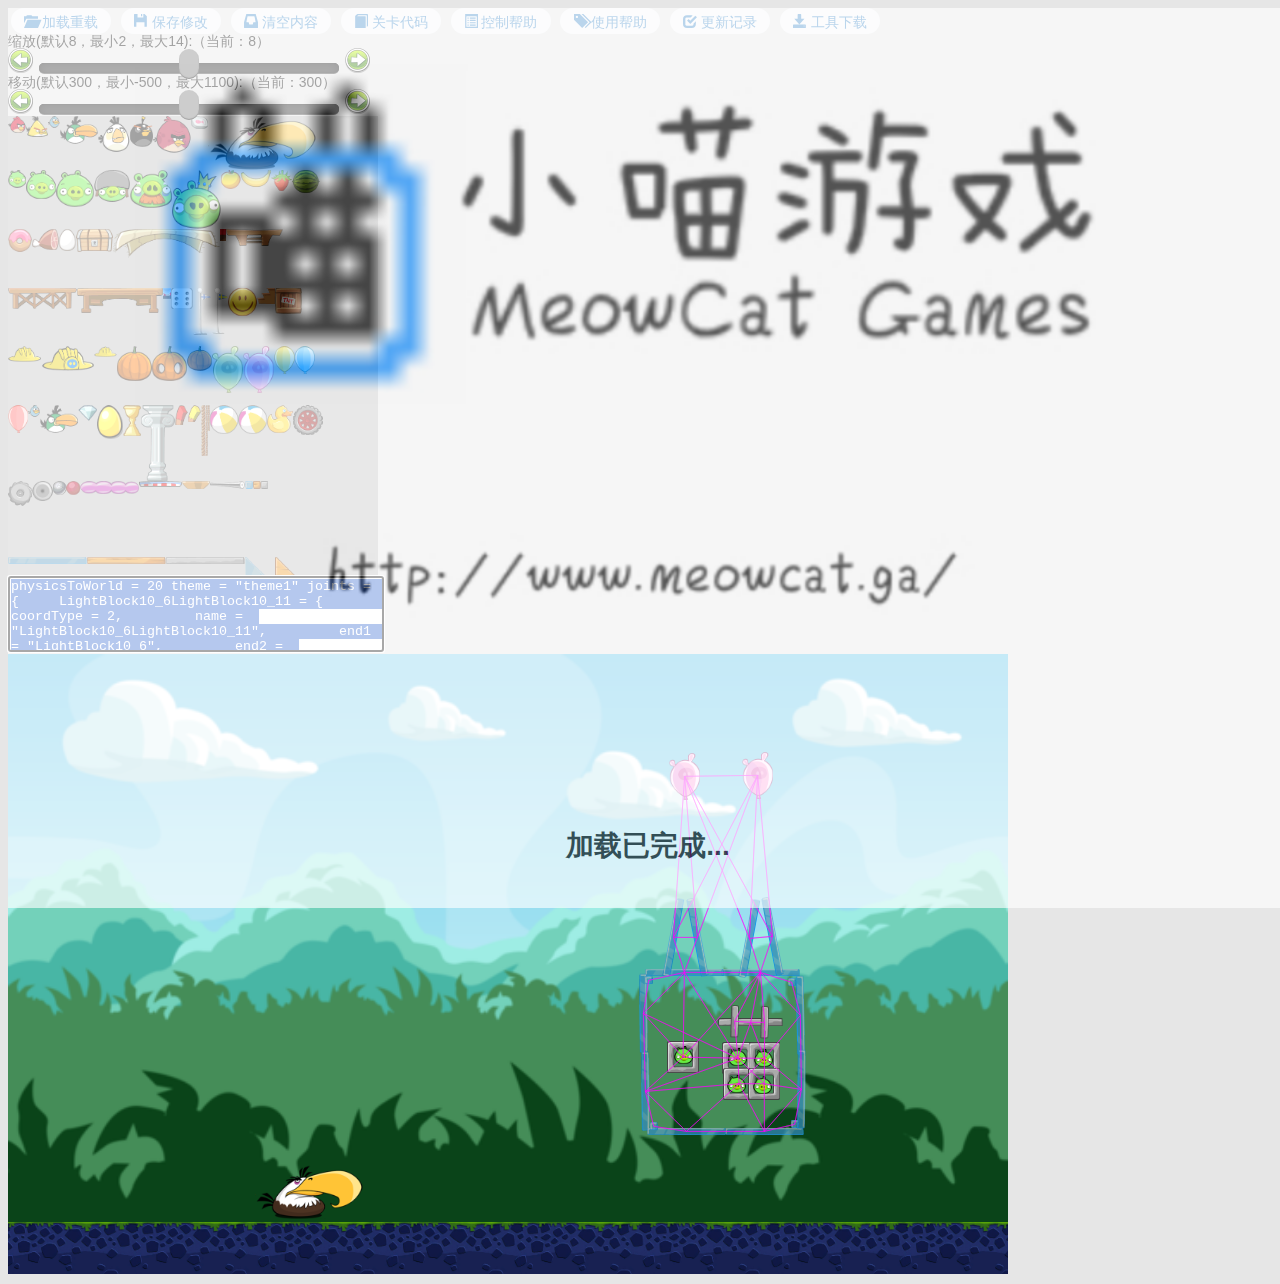
<file: index.html>
<!DOCTYPE html>
<html lang="zh">
<head>
<meta charset="UTF-8">
<title>愤怒的小鸟关卡编辑器v1.3 - 小喵工作室 - MeowCat Studio</title>
<base href="res/1.3/" />
<meta name="robots" content="all" />
<meta name="author" content="MeowCat-MlgmXyysd" />
<meta name="Copyright" content="MeowCat Studio" />
<meta name="keywords" content="愤怒的小鸟,关卡编辑器,Angry,Birds,AngryBirds,Angry Birds,愤怒的小鸟关卡编辑器,小喵游戏,小喵工作室,MeowCat Studio,ABLE,Level,Level Editor,Editor,Angry Birds Level Editor,AngryBirdsLevelEditor,LevelEditor" />
<meta name="Description" content="愤怒的小鸟,关卡编辑器,Angry,Birds,AngryBirds,Angry Birds,愤怒的小鸟关卡编辑器,小喵游戏,小喵工作室,MeowCat Studio,ABLE,Level,Level Editor,Editor,Angry Birds Level Editor,AngryBirdsLevelEditor,LevelEditor">
<!-- 页面设计：MlgmXyysd | 页面制作：MlgmXyysd | 创建：2016-12-15 | 小喵工作室：http://www.meowcat.tk/ -->
<link rel="stylesheet" href="css/glyphicons.css" type="text/css">
<link rel="stylesheet" href="css/style.css" type="text/css">
<script type="application/javascript" src="js/blocks.js"></script>
<script type="application/javascript" src="js/images.js"></script>
<script type="application/javascript" src="js/able.js"></script>
<script type="application/javascript">
function savelevelconfirm(){
if(confirm("您确定保存关卡吗？\n这将覆盖代码框内代码.")){
saveLevel();
}else{
return false;
}
}
function loadlevelconfirm(){
if(confirm("您确定加载/重载关卡吗？\n这将重置编辑区域为代码框内代码.")){
levelData = parseLevel();
}else{
return false;
}
}
function clearconfirm(){
if(confirm("您确定清空所有内容吗？\n这将将代码框和编辑区域清空")){
d.getElementById('txt').value = "physicsToWorld = 20 theme = 'theme1' joints = {} birdCameraData = {ipad = {bottom = 122.18199920654,left = -655.24298095703,px = 48.054100036621,py = -369.68798828125,right = 1953.7199707031,screenHeight = 768,screenWidth = 1024,sx = 0.72799998521805,sy = 0.72799998521805,top = -897.16101074219},iphone = {bottom = 58.935001373291,left = -627.74499511719,px = 40.922298431396,py = -355.47198486328,right = 1921.3100585938,screenHeight = 968,screenWidth = 1280,sx = 0.95712798833847,sy = 0.95712798833847,top = -861.15100097656},version = '0.02'} castleCameraData = {ipad = {bottom = 122.18199920654,left = 547.12298583984,px = 1250.4200439453,py = -405.29098510742,right = 1953.7199707031,screenHeight = 768,screenWidth = 1024,sx = 0.72799998521805,sy = 0.72799998521805,top = -932.76397705078},iphone = {bottom = 47.576000213623,left = 583.97302246094,px = 1245.1300048828,py = -452.42401123047,right = 1906.2900390625,screenHeight = 968,screenWidth = 1280,sx = 0.96799999475479,sy = 0.96799999475479,top = -952.42401123047},version = '0.02' } counts = {StoneBlock1 = 1} world = {ground = {angle = 0,definition = 'Ground',name = 'ground',x = 55.188701629639,y = 5},StoneBlock1_1 = {x = 26.875,y = 3.75,name = 'StoneBlock1_1',definition = 'StoneBlock1',angle = 0}}"
levelData = parseLevel();
d.getElementById('txt').value = ""
}else{
return false;
}
}
function onzoomchange(){
var zoomdata = document.getElementById ("zoom").value;
document.getElementById ("zoomdata").innerHTML = zoomdata ;
}
function ondeltachange(){
var deltadata = document.getElementById ("delta").value;
document.getElementById ("deltadata").innerHTML = deltadata ;
}
</script>
</head>
<body onLoad="init();onzoomchange();ondeltachange();" style="overflow-x:hidden;overflow-y:hidden;">
<!-- 会提取到网页源码的，对对对就是你，要不要来我工作室玩玩？QQ群号：242553005 -->
<div id="loading" style="color: black;background-color:white;z-index:999;position:absolute;width:100%;height:100%;overflow:hidden;background-size: cover;text-align: center;"><img src="images/loading.png" style="height:90%;" ondragstart="return false;"><h1>小喵正在玩命加载中，请稍候..</h1></div>
<div class="social">
<a onClick="loadlevelconfirm();"><span class="glyphicon glyphicon-folder-open"></span>&nbsp;加载重载</a>
<a onClick="savelevelconfirm();"><span class="
glyphicon glyphicon-floppy-disk"></span>&nbsp;保存修改</a>
<a onClick="clearconfirm();"><span class="
glyphicon glyphicon-inbox"></span>&nbsp;清空内容</a>
<a onClick="window.showModalDialog('LevelInfo.list');"><span class="glyphicon glyphicon-book"></span>&nbsp;关卡代码</a>
<a onClick="alert(controls());"><span class="glyphicon glyphicon-list-alt"></span>&nbsp;控制帮助</a>
<a onClick="alert(help());"><span class="glyphicon glyphicon-tags"></span>&nbsp;使用帮助</a>
<a onClick="window.showModalDialog('updates.html');"><span class="
glyphicon glyphicon-check"></span>&nbsp;更新记录</a>
<a onClick="window.showModalDialog('download.html');"><span class="
glyphicon glyphicon-save"></span>&nbsp;工具下载</a>
</div>
<div style="float: left;">
<span>缩放(默认8，最小2，最大14):（当前：</span><span id="zoomdata"></span><span>）</span></br>
<input type="image" onClick="chgval('zoom',-1);onzoomchange();" src="images/BUTTON_LEFT.png" width="25" height="25" />
<input id="zoom" type="range" value="8" size="3" min="2" max="14" onchange="onzoomchange();">
<input type="image" onClick="chgval('zoom',1);onzoomchange();" src="images/BUTTON_RIGHT.png" width="25" height="25" /></br>
<span>移动(默认300，最小-500，最大1100):（当前：</span><span id="deltadata"></span><span>）</span></br>
<input type="image" onClick="chgval('delta',-100);ondeltachange();" src="images/BUTTON_LEFT.png" width="25" height="25" />
<input id="delta" type="range" value="300" size="3" min="-500" max="1100" onchange="ondeltachange();">
<input type="image" onClick="chgval('delta',100);ondeltachange();" src="images/BUTTON_RIGHT.png" width="25" height="25" />
</br>
<div id="tscontainer" style="width:370px;height:460px; overflow:scroll;overflow:-Scroll;overflow-x:hidden; background-color: silver;float: left; "><canvas id="toolset" width="320" height="
2200">你当前使用的浏览器不能使用本工具，需要IE9以上版本或Firefox、chrome最新版等支持HTML5的浏览器。</canvas></div></br>
<textarea id="txt" cols="100" style="resize: none;width: 370px;
height: 70px;">physicsToWorld = 20 theme = "theme1" joints = {     LightBlock10_6LightBlock10_11 = {         coordType = 2,         name = "LightBlock10_6LightBlock10_11",         end1 = "LightBlock10_6",         end2 = "LightBlock10_11",         type = 1,         x1 = 0,         x2 = 0,         y1 = 0,         y2 = 0     },     LightBlock10_10LightBlock10_12 = {         coordType = 2,         name = "LightBlock10_10LightBlock10_12",         end1 = "LightBlock10_10",         end2 = "LightBlock10_12",         type = 1,         x1 = 0,         x2 = 0,         y1 = 0,         y2 = 0     },     LightBlock10_1LightBlock1_2 = {         coordType = 2,         name = "LightBlock10_1LightBlock1_2",         end1 = "LightBlock10_1",         end2 = "LightBlock1_2",         type = 1,         x1 = 0,         x2 = 0,         y1 = 0,         y2 = 0     },     LightBlock10_12LightBlock10_1 = {         coordType = 2,         name = "LightBlock10_12LightBlock10_1",         end1 = "LightBlock10_12",         end2 = "LightBlock10_1",         type = 1,         x1 = 0,         x2 = 0,         y1 = 0,         y2 = 0     },     LightBlock10_2LightBlock1_2 = {         coordType = 2,         name = "LightBlock10_2LightBlock1_2",         end1 = "LightBlock10_2",         end2 = "LightBlock1_2",         type = 1,         x1 = 0,         x2 = 0,         y1 = 0,         y2 = 0     },     LightBlock10_2LightBlock10_5 = {         coordType = 2,         name = "LightBlock10_2LightBlock10_5",         end1 = "LightBlock10_2",         end2 = "LightBlock10_5",         type = 1,         x1 = 0,         x2 = 0,         y1 = 0,         y2 = 0     },     LightBlock10_5LightBlock1_4 = {         coordType = 2,         name = "LightBlock10_5LightBlock1_4",         end1 = "LightBlock10_5",         end2 = "LightBlock1_4",         type = 1,         x1 = 0,         x2 = 0,         y1 = 0,         y2 = 0     },     LightBlock10_4LightBlock1_4 = {         coordType = 2,         name = "LightBlock10_4LightBlock1_4",         end1 = "LightBlock10_4",         end2 = "LightBlock1_4",         type = 1,         x1 = 0,         x2 = 0,         y1 = 0,         y2 = 0     },     LightBlock10_4LightBlock10_9 = {         coordType = 2,         name = "LightBlock10_4LightBlock10_9",         end1 = "LightBlock10_4",         end2 = "LightBlock10_9",         type = 1,         x1 = 0,         x2 = 0,         y1 = 0,         y2 = 0     },     LightBlock10_9LightBlock1_3 = {         coordType = 2,         name = "LightBlock10_9LightBlock1_3",         end1 = "LightBlock10_9",         end2 = "LightBlock1_3",         type = 1,         x1 = 0,         x2 = 0,         y1 = 0,         y2 = 0     },     LightBlock10_8LightBlock1_3 = {         coordType = 2,         name = "LightBlock10_8LightBlock1_3",         end1 = "LightBlock10_8",         end2 = "LightBlock1_3",         type = 1,         x1 = 0,         x2 = 0,         y1 = 0,         y2 = 0     },     LightBlock10_7LightBlock10_8 = {         coordType = 2,         name = "LightBlock10_7LightBlock10_8",         end1 = "LightBlock10_7",         end2 = "LightBlock10_8",         type = 1,         x1 = 0,         x2 = 0,         y1 = 0,         y2 = 0     },     LightBlock10_7LightBlock1_1 = {         coordType = 2,         name = "LightBlock10_7LightBlock1_1",         end1 = "LightBlock10_7",         end2 = "LightBlock1_1",         type = 1,         x1 = 0,         x2 = 0,         y1 = 0,         y2 = 0     },     LightBlock10_3LightBlock1_1 = {         coordType = 2,         name = "LightBlock10_3LightBlock1_1",         end1 = "LightBlock10_3",         end2 = "LightBlock1_1",         type = 1,         x1 = 0,         x2 = 0,         y1 = 0,         y2 = 0     },     LightBlock10_6LightBlock10_3 = {         coordType = 2,         name = "LightBlock10_6LightBlock10_3",         end1 = "LightBlock10_6",         end2 = "LightBlock10_3",         type = 1,         x1 = 0,         x2 = 0,         y1 = 0,         y2 = 0     },     LightBlock10_11LightBlock10_3 = {         coordType = 2,         name = "LightBlock10_11LightBlock10_3",         end1 = "LightBlock10_11",         end2 = "LightBlock10_3",         type = 1,         x1 = 0,         x2 = 0,         y1 = 0,         y2 = 0     },     LightBlock10_10LightBlock10_1 = {         coordType = 2,         name = "LightBlock10_10LightBlock10_1",         end1 = "LightBlock10_10",         end2 = "LightBlock10_1",         type = 1,         x1 = 0,         x2 = 0,         y1 = 0,         y2 = 0     },     LightBlock10_1LightBlock10_3 = {         coordType = 2,         name = "LightBlock10_1LightBlock10_3",         end1 = "LightBlock10_1",         end2 = "LightBlock10_3",         type = 1,         x1 = 0,         x2 = 0,         y1 = 0,         y2 = 0     },     LightBlock10_3LightBlock10_7 = {         coordType = 2,         name = "LightBlock10_3LightBlock10_7",         end1 = "LightBlock10_3",         end2 = "LightBlock10_7",         type = 1,         x1 = 0,         x2 = 0,         y1 = 0,         y2 = 0     },     LightBlock10_8LightBlock10_9 = {         coordType = 2,         name = "LightBlock10_8LightBlock10_9",         end1 = "LightBlock10_8",         end2 = "LightBlock10_9",         type = 1,         x1 = 0,         x2 = 0,         y1 = 0,         y2 = 0     },     LightBlock10_4LightBlock10_5 = {         coordType = 2,         name = "LightBlock10_4LightBlock10_5",         end1 = "LightBlock10_4",         end2 = "LightBlock10_5",         type = 1,         x1 = 0,         x2 = 0,         y1 = 0,         y2 = 0     },     LightBlock10_2LightBlock10_1 = {         coordType = 2,         name = "LightBlock10_2LightBlock10_1",         end1 = "LightBlock10_2",         end2 = "LightBlock10_1",         type = 1,         x1 = 0,         x2 = 0,         y1 = 0,         y2 = 0     },     StoneBlock6_1StoneBlock4_2 = {         coordType = 2,         name = "StoneBlock6_1StoneBlock4_2",         end1 = "StoneBlock6_1",         end2 = "StoneBlock4_2",         type = 1,         x1 = 0,         x2 = 0,         y1 = 0,         y2 = 0     },     StoneBlock6_1StoneBlock4_1 = {         coordType = 2,         name = "StoneBlock6_1StoneBlock4_1",         end1 = "StoneBlock6_1",         end2 = "StoneBlock4_1",         type = 1,         x1 = 0,         x2 = 0,         y1 = 0,         y2 = 0     },     StoneBlock9_1StoneBlock9_2 = {         coordType = 2,         name = "StoneBlock9_1StoneBlock9_2",         end1 = "StoneBlock9_1",         end2 = "StoneBlock9_2",         type = 1,         x1 = 0,         x2 = 0,         y1 = 0,         y2 = 0     },     StoneBlock9_3StoneBlock9_4 = {         coordType = 2,         name = "StoneBlock9_3StoneBlock9_4",         end1 = "StoneBlock9_3",         end2 = "StoneBlock9_4",         type = 1,         x1 = 0,         x2 = 0,         y1 = 0,         y2 = 0     },     StoneBlock9_2StoneBlock9_3 = {         coordType = 2,         name = "StoneBlock9_2StoneBlock9_3",         end1 = "StoneBlock9_2",         end2 = "StoneBlock9_3",         type = 1,         x1 = 0,         x2 = 0,         y1 = 0,         y2 = 0     },     StoneBlock9_2StoneBlock9_5 = {         coordType = 2,         name = "StoneBlock9_2StoneBlock9_5",         end1 = "StoneBlock9_2",         end2 = "StoneBlock9_5",         type = 1,         x1 = 0,         x2 = 0,         y1 = 0,         y2 = 0     },     StoneBlock9_3StoneBlock9_5 = {         coordType = 2,         name = "StoneBlock9_3StoneBlock9_5",         end1 = "StoneBlock9_3",         end2 = "StoneBlock9_5",         type = 1,         x1 = 0,         x2 = 0,         y1 = 0,         y2 = 0     },     StoneBlock9_4StoneBlock9_5 = {         coordType = 2,         name = "StoneBlock9_4StoneBlock9_5",         end1 = "StoneBlock9_4",         end2 = "StoneBlock9_5",         type = 1,         x1 = 0,         x2 = 0,         y1 = 0,         y2 = 0     },     StoneBlock9_2StoneBlock9_4 = {         coordType = 2,         name = "StoneBlock9_2StoneBlock9_4",         end1 = "StoneBlock9_2",         end2 = "StoneBlock9_4",         type = 1,         x1 = 0,         x2 = 0,         y1 = 0,         y2 = 0     },     StoneBlock9_3StoneBlock6_1 = {         coordType = 2,         name = "StoneBlock9_3StoneBlock6_1",         end1 = "StoneBlock9_3",         end2 = "StoneBlock6_1",         type = 1,         x1 = 0,         x2 = 0,         y1 = 0,         y2 = 0     },     StoneBlock6_1StoneBlock9_2 = {         coordType = 2,         name = "StoneBlock6_1StoneBlock9_2",         end1 = "StoneBlock6_1",         end2 = "StoneBlock9_2",         type = 1,         x1 = 0,         x2 = 0,         y1 = 0,         y2 = 0     },     StoneBlock4_1StoneBlock9_3 = {         coordType = 2,         name = "StoneBlock4_1StoneBlock9_3",         end1 = "StoneBlock4_1",         end2 = "StoneBlock9_3",         type = 1,         x1 = 0,         x2 = 0,         y1 = 0,         y2 = 0     },     StoneBlock4_2StoneBlock9_2 = {         coordType = 2,         name = "StoneBlock4_2StoneBlock9_2",         end1 = "StoneBlock4_2",         end2 = "StoneBlock9_2",         type = 1,         x1 = 0,         x2 = 0,         y1 = 0,         y2 = 0     },     StoneBlock6_1LightBlock10_1 = {         coordType = 2,         name = "StoneBlock6_1LightBlock10_1",         end1 = "StoneBlock6_1",         end2 = "LightBlock10_1",         type = 1,         x1 = 0,         x2 = 0,         y1 = 0,         y2 = 0     },     StoneBlock4_1LightBlock10_1 = {         coordType = 2,         name = "StoneBlock4_1LightBlock10_1",         end1 = "StoneBlock4_1",         end2 = "LightBlock10_1",         type = 1,         x1 = 0,         x2 = 0,         y1 = 0,         y2 = 0     },     StoneBlock4_2LightBlock10_1 = {         coordType = 2,         name = "StoneBlock4_2LightBlock10_1",         end1 = "StoneBlock4_2",         end2 = "LightBlock10_1",         type = 1,         x1 = 0,         x2 = 0,         y1 = 0,         y2 = 0     },     StoneBlock9_3LightBlock10_2 = {         coordType = 2,         name = "StoneBlock9_3LightBlock10_2",         end1 = "StoneBlock9_3",         end2 = "LightBlock10_2",         type = 1,         x1 = 0,         x2 = 0,         y1 = 0,         y2 = 0     },     StoneBlock9_3LightBlock10_5 = {         coordType = 2,         name = "StoneBlock9_3LightBlock10_5",         end1 = "StoneBlock9_3",         end2 = "LightBlock10_5",         type = 1,         x1 = 0,         x2 = 0,         y1 = 0,         y2 = 0     },     StoneBlock9_5LightBlock10_4 = {         coordType = 2,         name = "StoneBlock9_5LightBlock10_4",         end1 = "StoneBlock9_5",         end2 = "LightBlock10_4",         type = 1,         x1 = 0,         x2 = 0,         y1 = 0,         y2 = 0     },     StoneBlock9_5LightBlock10_5 = {         coordType = 2,         name = "StoneBlock9_5LightBlock10_5",         end1 = "StoneBlock9_5",         end2 = "LightBlock10_5",         type = 1,         x1 = 0,         x2 = 0,         y1 = 0,         y2 = 0     },     StoneBlock9_4LightBlock10_9 = {         coordType = 2,         name = "StoneBlock9_4LightBlock10_9",         end1 = "StoneBlock9_4",         end2 = "LightBlock10_9",         type = 1,         x1 = 0,         x2 = 0,         y1 = 0,         y2 = 0     },     StoneBlock9_4LightBlock10_4 = {         coordType = 2,         name = "StoneBlock9_4LightBlock10_4",         end1 = "StoneBlock9_4",         end2 = "LightBlock10_4",         type = 1,         x1 = 0,         x2 = 0,         y1 = 0,         y2 = 0     },     StoneBlock9_2LightBlock10_7 = {         coordType = 2,         name = "StoneBlock9_2LightBlock10_7",         end1 = "StoneBlock9_2",         end2 = "LightBlock10_7",         type = 1,         x1 = 0,         x2 = 0,         y1 = 0,         y2 = 0     },     LightBlock10_8StoneBlock9_4 = {         coordType = 2,         name = "LightBlock10_8StoneBlock9_4",         end1 = "LightBlock10_8",         end2 = "StoneBlock9_4",         type = 1,         x1 = 0,         x2 = 0,         y1 = 0,         y2 = 0     },     LightBlock10_8StoneBlock9_2 = {         coordType = 2,         name = "LightBlock10_8StoneBlock9_2",         end1 = "LightBlock10_8",         end2 = "StoneBlock9_2",         type = 1,         x1 = 0,         x2 = 0,         y1 = 0,         y2 = 0     },     StoneBlock9_1LightBlock10_7 = {         coordType = 2,         name = "StoneBlock9_1LightBlock10_7",         end1 = "StoneBlock9_1",         end2 = "LightBlock10_7",         type = 1,         x1 = 0,         x2 = 0,         y1 = 0,         y2 = 0     },     LightBlock10_8StoneBlock9_1 = {         coordType = 2,         name = "LightBlock10_8StoneBlock9_1",         end1 = "LightBlock10_8",         end2 = "StoneBlock9_1",         type = 1,         x1 = 0,         x2 = 0,         y1 = 0,         y2 = 0     },     StoneBlock9_1LightBlock10_3 = {         coordType = 2,         name = "StoneBlock9_1LightBlock10_3",         end1 = "StoneBlock9_1",         end2 = "LightBlock10_3",         type = 1,         x1 = 0,         x2 = 0,         y1 = 0,         y2 = 0     },     StoneBlock9_1LightBlock10_1 = {         coordType = 2,         name = "StoneBlock9_1LightBlock10_1",         end1 = "StoneBlock9_1",         end2 = "LightBlock10_1",         type = 1,         x1 = 0,         x2 = 0,         y1 = 0,         y2 = 0     },     StoneBlock9_2LightBlock10_3 = {         coordType = 2,         name = "StoneBlock9_2LightBlock10_3",         end1 = "StoneBlock9_2",         end2 = "LightBlock10_3",         type = 1,         x1 = 0,         x2 = 0,         y1 = 0,         y2 = 0     },     StaticBalloon02_2StaticBalloon02_1 = {         coordType = 2,         name = "StaticBalloon02_2StaticBalloon02_1",         end1 = "StaticBalloon02_2",         end2 = "StaticBalloon02_1",         type = 1,         x1 = 0,         x2 = 0,         y1 = 0,         y2 = 0     },     StaticBalloon02_2LightBlock10_10 = {         coordType = 2,         name = "StaticBalloon02_2LightBlock10_10",         end1 = "StaticBalloon02_2",         end2 = "LightBlock10_10",         type = 1,         x1 = 0,         x2 = 0,         y1 = 0,         y2 = 0     },     LightBlock10_12StaticBalloon02_2 = {         coordType = 2,         name = "LightBlock10_12StaticBalloon02_2",         end1 = "LightBlock10_12",         end2 = "StaticBalloon02_2",         type = 1,         x1 = 0,         x2 = 0,         y1 = 0,         y2 = 0     },     LightBlock10_11StaticBalloon02_1 = {         coordType = 2,         name = "LightBlock10_11StaticBalloon02_1",         end1 = "LightBlock10_11",         end2 = "StaticBalloon02_1",         type = 1,         x1 = 0,         x2 = 0,         y1 = 0,         y2 = 0     },     LightBlock10_6StaticBalloon02_1 = {         coordType = 2,         name = "LightBlock10_6StaticBalloon02_1",         end1 = "LightBlock10_6",         end2 = "StaticBalloon02_1",         type = 1,         x1 = 0,         x2 = 0,         y1 = 0,         y2 = 0     },     LightBlock10_11StaticBalloon02_2 = {         coordType = 2,         name = "LightBlock10_11StaticBalloon02_2",         end1 = "LightBlock10_11",         end2 = "StaticBalloon02_2",         type = 1,         x1 = 0,         x2 = 0,         y1 = 0,         y2 = 0     },     LightBlock10_6StaticBalloon02_2 = {         coordType = 2,         name = "LightBlock10_6StaticBalloon02_2",         end1 = "LightBlock10_6",         end2 = "StaticBalloon02_2",         type = 1,         x1 = 0,         x2 = 0,         y1 = 0,         y2 = 0     },     LightBlock10_10StaticBalloon02_1 = {         coordType = 2,         name = "LightBlock10_10StaticBalloon02_1",         end1 = "LightBlock10_10",         end2 = "StaticBalloon02_1",         type = 1,         x1 = 0,         x2 = 0,         y1 = 0,         y2 = 0     },     LightBlock10_12StaticBalloon02_1 = {         coordType = 2,         name = "LightBlock10_12StaticBalloon02_1",         end1 = "LightBlock10_12",         end2 = "StaticBalloon02_1",         type = 1,         x1 = 0,         x2 = 0,         y1 = 0,         y2 = 0     },     StoneBlock9_1SmallPiglette_1 = {         coordType = 2,         name = "StoneBlock9_1SmallPiglette_1",         end1 = "StoneBlock9_1",         end2 = "SmallPiglette_1",         type = 1,         x1 = 0,         x2 = 0,         y1 = 0,         y2 = 0     },     StoneBlock9_2SmallPiglette_2 = {         coordType = 2,         name = "StoneBlock9_2SmallPiglette_2",         end1 = "StoneBlock9_2",         end2 = "SmallPiglette_2",         type = 1,         x1 = 0,         x2 = 0,         y1 = 0,         y2 = 0     },     StoneBlock9_5SmallPiglette_5 = {         coordType = 2,         name = "StoneBlock9_5SmallPiglette_5",         end1 = "StoneBlock9_5",         end2 = "SmallPiglette_5",         type = 1,         x1 = 0,         x2 = 0,         y1 = 0,         y2 = 0     },     StoneBlock9_4SmallPiglette_4 = {         coordType = 2,         name = "StoneBlock9_4SmallPiglette_4",         end1 = "StoneBlock9_4",         end2 = "SmallPiglette_4",         type = 1,         x1 = 0,         x2 = 0,         y1 = 0,         y2 = 0     } } birdCameraData = {     ipad = {         bottom = 122.18199920654,         left = -655.24298095703,         px = 48.054100036621,         py = -369.68798828125,         right = 1953.7199707031,         screenHeight = 768,         screenWidth = 1024,         sx = 0.72799998521805,         sy = 0.72799998521805,         top = -897.16101074219     },     iphone = {         bottom = 58.935001373291,         left = -627.74499511719,         px = 40.922298431396,         py = -355.47198486328,         right = 1921.3100585938,         screenHeight = 968,         screenWidth = 1280,         sx = 0.95712798833847,         sy = 0.95712798833847,         top = -861.15100097656     },     version = "0.02" } castleCameraData = {     ipad = {         bottom = 122.18199920654,         left = 547.12298583984,         px = 1250.4200439453,         py = -405.29098510742,         right = 1953.7199707031,         screenHeight = 768,         screenWidth = 1024,         sx = 0.72799998521805,         sy = 0.72799998521805,         top = -932.76397705078     },     iphone = {         bottom = 47.576000213623,         left = 583.97302246094,         px = 1245.1300048828,         py = -452.42401123047,         right = 1906.2900390625,         screenHeight = 968,         screenWidth = 1280,         sx = 0.96799999475479,         sy = 0.96799999475479,         top = -952.42401123047     },     version = "0.02" } counts = {     LightBlock10 = 12,     LightBlock1 = 4,     StoneBlock9 = 5,     StoneBlock6 = 1,     StoneBlock4 = 2,     StaticBalloon02 = 2,     SmallPiglette = 5,     MightyEagleBird = 1 } world = {     ground = {         angle = 0,         definition = "Ground",         name = "ground",         x = 55.188701629639,         y = 5     },     LightBlock10_1 = {         x = 56.55000000000001,         y = -31.450000000000003,         name = "LightBlock10_1",         definition = "LightBlock10",         angle = 0     },     LightBlock10_3 = {         x = 47.05000000000001,         y = -31.450000000000003,         name = "LightBlock10_3",         definition = "LightBlock10",         angle = 0     },     LightBlock10_4 = {         x = 57.05000000000001,         y = -11.575000000000003,         name = "LightBlock10_4",         definition = "LightBlock10",         angle = 0     },     LightBlock10_2 = {         x = 61.55000000000001,         y = -26.075000000000003,         name = "LightBlock10_2",         definition = "LightBlock10",         angle = 1.5500000000000012     },     LightBlock10_6 = {         x = 45.675000000000004,         y = -35.825,         name = "LightBlock10_6",         definition = "LightBlock10",         angle = -1.390000000000001     },     LightBlock10_5 = {         x = 61.67500000000001,         y = -16.825000000000003,         name = "LightBlock10_5",         definition = "LightBlock10",         angle = 1.5800000000000012     },     LightBlock10_7 = {         x = 41.92500000000001,         y = -26.325000000000003,         name = "LightBlock10_7",         definition = "LightBlock10",         angle = 1.5600000000000012     },     LightBlock10_8 = {         x = 42.17500000000001,         y = -16.575000000000003,         name = "LightBlock10_8",         definition = "LightBlock10",         angle = 1.5600000000000012     },     LightBlock10_9 = {         x = 47.30000000000001,         y = -11.575000000000003,         name = "LightBlock10_9",         definition = "LightBlock10",         angle = 0     },     LightBlock1_1 = {         x = 42.583333333333336,         y = -30.458333333333336,         name = "LightBlock1_1",         definition = "LightBlock1",         angle = 0     },     LightBlock1_2 = {         x = 60.458333333333336,         y = -30.208333333333336,         name = "LightBlock1_2",         definition = "LightBlock1",         angle = 0     },     LightBlock1_3 = {         x = 43.208333333333336,         y = -12.208333333333336,         name = "LightBlock1_3",         definition = "LightBlock1",         angle = 0     },     LightBlock1_4 = {         x = 60.833333333333336,         y = -12.458333333333336,         name = "LightBlock1_4",         definition = "LightBlock1",         angle = 0     },     LightBlock10_10 = {         x = 55.175000000000004,         y = -35.7,         name = "LightBlock10_10",         definition = "LightBlock10",         angle = -1.390000000000001     },     LightBlock10_11 = {         x = 48.675000000000004,         y = -35.825,         name = "LightBlock10_11",         definition = "LightBlock10",         angle = 1.380000000000001     },     LightBlock10_12 = {         x = 58.050000000000004,         y = -35.95,         name = "LightBlock10_12",         definition = "LightBlock10",         angle = 1.380000000000001     },     StoneBlock9_1 = {         x = 46.88333333333334,         y = -20.858333333333334,         name = "StoneBlock9_1",         definition = "StoneBlock9",         angle = 0     },     StoneBlock9_2 = {         x = 53.733333333333334,         y = -20.733333333333338,         name = "StoneBlock9_2",         definition = "StoneBlock9",         angle = 0     },     StoneBlock9_3 = {         x = 57.05833333333333,         y = -20.708333333333336,         name = "StoneBlock9_3",         definition = "StoneBlock9",         angle = 0     },     StoneBlock9_4 = {         x = 53.88333333333333,         y = -17.53333333333334,         name = "StoneBlock9_4",         definition = "StoneBlock9",         angle = 0     },     StoneBlock9_5 = {         x = 57.03333333333333,         y = -17.533333333333335,         name = "StoneBlock9_5",         definition = "StoneBlock9",         angle = 0     },     StoneBlock6_1 = {         x = 55.333333333333336,         y = -25.208333333333336,         name = "StoneBlock6_1",         definition = "StoneBlock6",         angle = 0     },     StoneBlock4_2 = {         x = 53.333333333333336,         y = -25.333333333333336,         name = "StoneBlock4_2",         definition = "StoneBlock4",         angle = 1.5900000000000012     },     StoneBlock4_1 = {         x = 57.083333333333336,         y = -25.208333333333336,         name = "StoneBlock4_1",         definition = "StoneBlock4",         angle = 1.5900000000000012     },     StaticBalloon02_1 = {         x = 47.083333333333336,         y = -55.958333333333336,         name = "StaticBalloon02_1",         definition = "StaticBalloon02",         angle = 0     },     StaticBalloon02_2 = {         x = 56.208333333333336,         y = -56.083333333333336,         name = "StaticBalloon02_2",         definition = "StaticBalloon02",         angle = 0     },     SmallPiglette_1 = {         x = 46.958333333333336,         y = -21.083333333333336,         name = "SmallPiglette_1",         definition = "SmallPiglette",         angle = 0     },     SmallPiglette_2 = {         x = 53.708333333333336,         y = -20.833333333333336,         name = "SmallPiglette_2",         definition = "SmallPiglette",         angle = 0     },     SmallPiglette_3 = {         x = 56.958333333333336,         y = -20.708333333333336,         name = "SmallPiglette_3",         definition = "SmallPiglette",         angle = 0     },     SmallPiglette_4 = {         x = 53.583333333333336,         y = -17.458333333333336,         name = "SmallPiglette_4",         definition = "SmallPiglette",         angle = 0     },     SmallPiglette_5 = {         x = 56.833333333333336,         y = -17.333333333333336,         name = "SmallPiglette_5",         definition = "SmallPiglette",         angle = 0     },     MightyEagleBird_1 = {         x = 0.0833333333333357,         y = -4.000000000000002,         name = "MightyEagleBird_1",         definition = "MightyEagleBird",         angle = 0     } } </textarea>
</div>
<canvas oncontextmenu="return false;" id="canvas" width="1000" height="620" style="background: url(images/bg.png);background-size: cover;"></canvas>
</body>
</html>
</file>
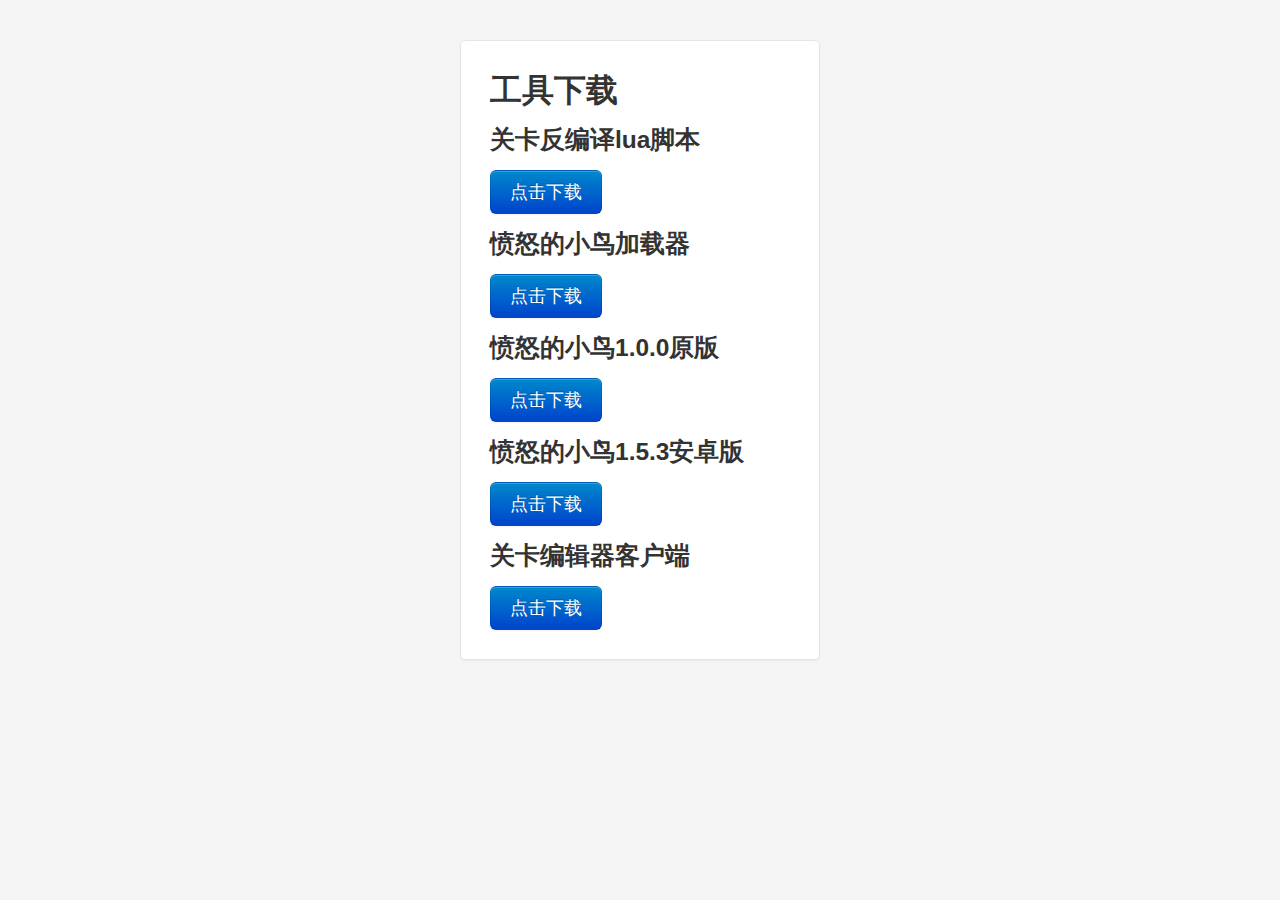
<file: res/1.3/download.html>
<!DOCTYPE html>
<html>
  <head>
    <meta charset="utf-8">
    <title>工具下载 - 小喵工作室 - MoewCat Studio</title>
    <meta name="viewport" content="width=device-width, initial-scale=1.0">
    <link href="css/css.css" rel="stylesheet">
    <style type="text/css">
      body {
        padding-top: 40px;
        padding-bottom: 40px;
        background-color: #f5f5f5;
      }
      .form-signin {
        max-width: 300px;
        padding: 19px 29px 29px;
        margin: 0 auto 20px;
        background-color: #fff;
        border: 1px solid #e5e5e5;
        -webkit-border-radius: 5px;
           -moz-border-radius: 5px;
                border-radius: 5px;
        -webkit-box-shadow: 0 1px 2px rgba(0,0,0,.05);
           -moz-box-shadow: 0 1px 2px rgba(0,0,0,.05);
                box-shadow: 0 1px 2px rgba(0,0,0,.05);
      }
      .form-signin .form-signin-heading,
      .form-signin .checkbox {
        margin-bottom: 10px;
      }
      .form-signin input[type="text"],
      .form-signin input[type="password"] {
        font-size: 16px;
        height: auto;
        margin-bottom: 15px;
        padding: 7px 9px;
      }
    </style>
  </head>
  <body>
   <div class="container">
      <form class="form-signin">
        <h2 class="form-signin-heading">工具下载</h2>
		<h3>关卡反编译lua脚本</h3>
		<input class="btn btn-large btn-primary" type="button" onClick="javascrtpt:window.location.href='files/lua.zip'" value="点击下载" />
		<h3>愤怒的小鸟加载器</h3>
		<input class="btn btn-large btn-primary" type="button" onClick="javascrtpt:window.location.href='files/Loader.zip'" value="点击下载" />
		<h3>愤怒的小鸟1.0.0原版</h3>
		<input class="btn btn-large btn-primary" type="button" onClick="javascrtpt:window.location.href='files/AngryBirds1.0.0.zip'" value="点击下载" />
		<h3>愤怒的小鸟1.5.3安卓版</h3>
		<input class="btn btn-large btn-primary" type="button" onClick="javascrtpt:window.location.href='files/AngryBirds1.5.3.apk'" value="点击下载" />
		<h3>关卡编辑器客户端</h3>
		<input class="btn btn-large btn-primary" type="button" onClick="javascrtpt:window.location.href='https://github.com/MlgmXyysd/AngryBirdsLevelEditor/releases'" value="点击下载" />
      </form>
    </div>
  </body>
</html>
</file>
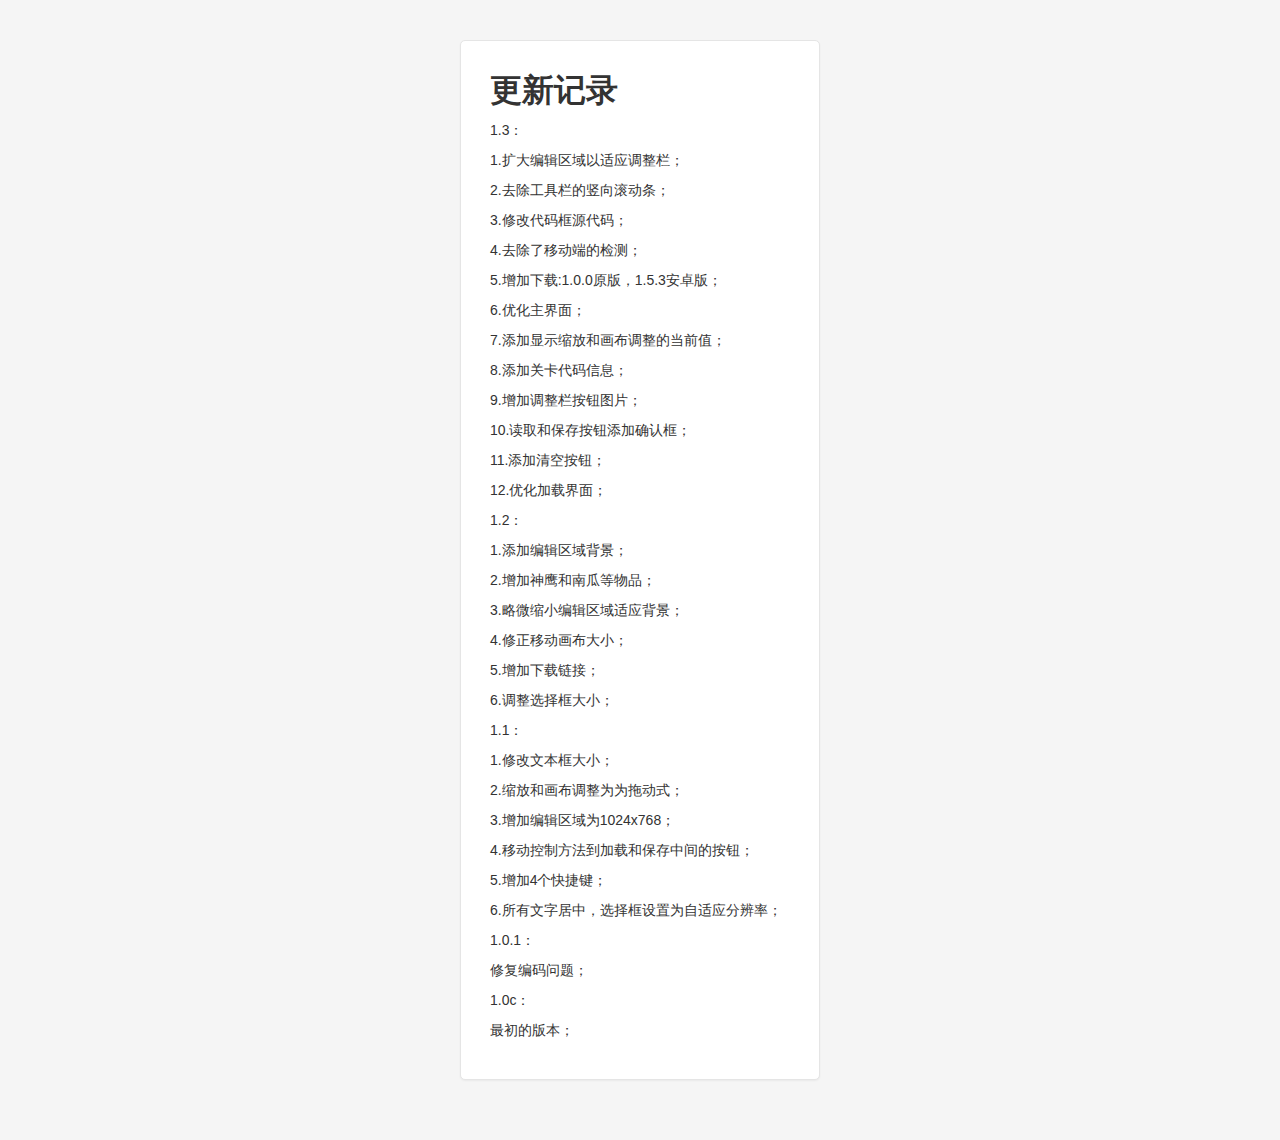
<file: res/1.3/updates.html>
<!DOCTYPE html>
<html>
  <head>
    <meta charset="utf-8">
    <title>更新记录 - 愤怒的小鸟关卡编辑器v1.3 - 小喵工作室 - MoewCat Studio</title>
    <meta name="viewport" content="width=device-width, initial-scale=1.0">
    <link href="css/css.css" rel="stylesheet">
    <style type="text/css">
      body {
        padding-top: 40px;
        padding-bottom: 40px;
        background-color: #f5f5f5;
      }
      .form-signin {
        max-width: 300px;
        padding: 19px 29px 29px;
        margin: 0 auto 20px;
        background-color: #fff;
        border: 1px solid #e5e5e5;
        -webkit-border-radius: 5px;
           -moz-border-radius: 5px;
          border-radius: 5px;
        -webkit-box-shadow: 0 1px 2px rgba(0,0,0,.05);
           -moz-box-shadow: 0 1px 2px rgba(0,0,0,.05);
          box-shadow: 0 1px 2px rgba(0,0,0,.05);
      }
      .form-signin .form-signin-heading,
      .form-signin .checkbox {
        margin-bottom: 10px;
      }
      .form-signin input[type="text"],
      .form-signin input[type="password"] {
        font-size: 16px;
        height: auto;
        margin-bottom: 15px;
        padding: 7px 9px;
      }
    </style>
  </head>
  <body>
   <div class="container">
      <form class="form-signin">
        <h2 class="form-signin-heading">更新记录</h2>
         <p>1.3：</p>
         <p>1.扩大编辑区域以适应调整栏；</p>
         <p>2.去除工具栏的竖向滚动条；</p>
         <p>3.修改代码框源代码；</p>
         <p>4.去除了移动端的检测；</p>
         <p>5.增加下载:1.0.0原版，1.5.3安卓版；</p>
         <p>6.优化主界面；</p>
         <p>7.添加显示缩放和画布调整的当前值；</p>
         <p>8.添加关卡代码信息；</p>
         <p>9.增加调整栏按钮图片；</p>
         <p>10.读取和保存按钮添加确认框；</p>
		 <p>11.添加清空按钮；</p>
		 <p>12.优化加载界面；</p>
         <p>1.2：</p>
         <p>1.添加编辑区域背景；</p>
         <p>2.增加神鹰和南瓜等物品；</p>
         <p>3.略微缩小编辑区域适应背景；</p>
         <p>4.修正移动画布大小；</p>
         <p>5.增加下载链接；</p>
         <p>6.调整选择框大小；</p>
         <p>1.1：</p>
         <p>1.修改文本框大小；</p>
         <p>2.缩放和画布调整为为拖动式；</p>
         <p>3.增加编辑区域为1024x768；</p>
         <p>4.移动控制方法到加载和保存中间的按钮；</p>
         <p>5.增加4个快捷键；</p>
         <p>6.所有文字居中，选择框设置为自适应分辨率；</p>
         <p>1.0.1：</p>
         <p>修复编码问题；</p>
         <p>1.0c：</p>
         <p>最初的版本；</p>
      </form>
    </div>
  </body>
</html>
</file>
<file: res/1.3/css/css.css>
/*!
 * Bootstrap v2.3.2
 *
 * Copyright 2013 Twitter, Inc
 * Licensed under the Apache License v2.0
 * http://www.apache.org/licenses/LICENSE-2.0
 *
 * Designed and built with all the love in the world @twitter by @mdo and @fat.
 */
.clearfix{*zoom:1;}.clearfix:before,.clearfix:after{display:table;content:"";line-height:0;}
.clearfix:after{clear:both;}
.hide-text{font:0/0 a;color:transparent;text-shadow:none;background-color:transparent;border:0;}
.input-block-level{display:block;width:100%;min-height:30px;-webkit-box-sizing:border-box;-moz-box-sizing:border-box;box-sizing:border-box;}
body{margin:0;font-family:"Helvetica Neue",Helvetica,Arial,sans-serif;font-size:14px;line-height:20px;color:#333333;background-color:#ffffff;}
a{color:#0088cc;text-decoration:none;}
a:hover,a:focus{color:#005580;text-decoration:underline;}
.img-rounded{-webkit-border-radius:6px;-moz-border-radius:6px;border-radius:6px;}
.img-polaroid{padding:4px;background-color:#fff;border:1px solid #ccc;border:1px solid rgba(0, 0, 0, 0.2);-webkit-box-shadow:0 1px 3px rgba(0, 0, 0, 0.1);-moz-box-shadow:0 1px 3px rgba(0, 0, 0, 0.1);box-shadow:0 1px 3px rgba(0, 0, 0, 0.1);}
.img-circle{-webkit-border-radius:500px;-moz-border-radius:500px;border-radius:500px;}
p{margin:0 0 10px;}
.lead{margin-bottom:20px;font-size:21px;font-weight:200;line-height:30px;}
small{font-size:85%;}
strong{font-weight:bold;}
em{font-style:italic;}
cite{font-style:normal;}
.muted{color:#999999;}
a.muted:hover,a.muted:focus{color:#808080;}
.text-warning{color:#c09853;}
a.text-warning:hover,a.text-warning:focus{color:#a47e3c;}
.text-error{color:#b94a48;}
a.text-error:hover,a.text-error:focus{color:#953b39;}
.text-info{color:#3a87ad;}
a.text-info:hover,a.text-info:focus{color:#2d6987;}
.text-success{color:#468847;}
a.text-success:hover,a.text-success:focus{color:#356635;}
.text-left{text-align:left;}
.text-right{text-align:right;}
.text-center{text-align:center;}
h1,h2,h3,h4,h5,h6{margin:10px 0;font-family:inherit;font-weight:bold;line-height:20px;color:inherit;text-rendering:optimizelegibility;}h1 small,h2 small,h3 small,h4 small,h5 small,h6 small{font-weight:normal;line-height:1;color:#999999;}
h1,h2,h3{line-height:40px;}
h1{font-size:38.5px;}
h2{font-size:31.5px;}
h3{font-size:24.5px;}
h4{font-size:17.5px;}
h5{font-size:14px;}
h6{font-size:11.9px;}
h1 small{font-size:24.5px;}
h2 small{font-size:17.5px;}
h3 small{font-size:14px;}
h4 small{font-size:14px;}
.page-header{padding-bottom:9px;margin:20px 0 30px;border-bottom:1px solid #eeeeee;}
ul,ol{padding:0;margin:0 0 10px 25px;}
ul ul,ul ol,ol ol,ol ul{margin-bottom:0;}
li{line-height:20px;}
ul.unstyled,ol.unstyled{margin-left:0;list-style:none;}
ul.inline,ol.inline{margin-left:0;list-style:none;}ul.inline>li,ol.inline>li{display:inline-block;*display:inline;*zoom:1;padding-left:5px;padding-right:5px;}
dl{margin-bottom:20px;}
dt,dd{line-height:20px;}
dt{font-weight:bold;}
dd{margin-left:10px;}
.dl-horizontal{*zoom:1;}.dl-horizontal:before,.dl-horizontal:after{display:table;content:"";line-height:0;}
.dl-horizontal:after{clear:both;}
.dl-horizontal dt{float:left;width:160px;clear:left;text-align:right;overflow:hidden;text-overflow:ellipsis;white-space:nowrap;}
.dl-horizontal dd{margin-left:180px;}
hr{margin:20px 0;border:0;border-top:1px solid #eeeeee;border-bottom:1px solid #ffffff;}
abbr[title],abbr[data-original-title]{cursor:help;border-bottom:1px dotted #999999;}
abbr.initialism{font-size:90%;text-transform:uppercase;}
blockquote{padding:0 0 0 15px;margin:0 0 20px;border-left:5px solid #eeeeee;}blockquote p{margin-bottom:0;font-size:17.5px;font-weight:300;line-height:1.25;}
blockquote small{display:block;line-height:20px;color:#999999;}blockquote small:before{content:'\2014 \00A0';}
blockquote.pull-right{float:right;padding-right:15px;padding-left:0;border-right:5px solid #eeeeee;border-left:0;}blockquote.pull-right p,blockquote.pull-right small{text-align:right;}
blockquote.pull-right small:before{content:'';}
blockquote.pull-right small:after{content:'\00A0 \2014';}
q:before,q:after,blockquote:before,blockquote:after{content:"";}
address{display:block;margin-bottom:20px;font-style:normal;line-height:20px;}
form{margin:0 0 20px;}
fieldset{padding:0;margin:0;border:0;}
legend{display:block;width:100%;padding:0;margin-bottom:20px;font-size:21px;line-height:40px;color:#333333;border:0;border-bottom:1px solid #e5e5e5;}legend small{font-size:15px;color:#999999;}
label,input,button,select,textarea{font-size:14px;font-weight:normal;line-height:20px;}
input,button,select,textarea{font-family:"Helvetica Neue",Helvetica,Arial,sans-serif;}
label{display:block;margin-bottom:5px;}
select,textarea,input[type="text"],input[type="password"],input[type="datetime"],input[type="datetime-local"],input[type="date"],input[type="month"],input[type="time"],input[type="week"],input[type="number"],input[type="email"],input[type="url"],input[type="search"],input[type="tel"],input[type="color"],.uneditable-input{display:inline-block;height:20px;padding:4px 6px;margin-bottom:10px;font-size:14px;line-height:20px;color:#555555;-webkit-border-radius:4px;-moz-border-radius:4px;border-radius:4px;vertical-align:middle;}
input,textarea,.uneditable-input{width:206px;}
textarea{height:auto;}
textarea,input[type="text"],input[type="password"],input[type="datetime"],input[type="datetime-local"],input[type="date"],input[type="month"],input[type="time"],input[type="week"],input[type="number"],input[type="email"],input[type="url"],input[type="search"],input[type="tel"],input[type="color"],.uneditable-input{background-color:#ffffff;border:1px solid #cccccc;-webkit-box-shadow:inset 0 1px 1px rgba(0, 0, 0, 0.075);-moz-box-shadow:inset 0 1px 1px rgba(0, 0, 0, 0.075);box-shadow:inset 0 1px 1px rgba(0, 0, 0, 0.075);-webkit-transition:border linear .2s, box-shadow linear .2s;-moz-transition:border linear .2s, box-shadow linear .2s;-o-transition:border linear .2s, box-shadow linear .2s;transition:border linear .2s, box-shadow linear .2s;}textarea:focus,input[type="text"]:focus,input[type="password"]:focus,input[type="datetime"]:focus,input[type="datetime-local"]:focus,input[type="date"]:focus,input[type="month"]:focus,input[type="time"]:focus,input[type="week"]:focus,input[type="number"]:focus,input[type="email"]:focus,input[type="url"]:focus,input[type="search"]:focus,input[type="tel"]:focus,input[type="color"]:focus,.uneditable-input:focus{border-color:rgba(82, 168, 236, 0.8);outline:0;outline:thin dotted \9;-webkit-box-shadow:inset 0 1px 1px rgba(0,0,0,.075), 0 0 8px rgba(82,168,236,.6);-moz-box-shadow:inset 0 1px 1px rgba(0,0,0,.075), 0 0 8px rgba(82,168,236,.6);box-shadow:inset 0 1px 1px rgba(0,0,0,.075), 0 0 8px rgba(82,168,236,.6);}
input[type="radio"],input[type="checkbox"]{margin:4px 0 0;*margin-top:0;margin-top:1px \9;line-height:normal;}
input[type="file"],input[type="image"],input[type="submit"],input[type="reset"],input[type="button"],input[type="radio"],input[type="checkbox"]{width:auto;}
select,input[type="file"]{height:30px;*margin-top:4px;line-height:30px;}
select{width:220px;border:1px solid #cccccc;background-color:#ffffff;}
select[multiple],select[size]{height:auto;}
select:focus,input[type="file"]:focus,input[type="radio"]:focus,input[type="checkbox"]:focus{outline:thin dotted #333;outline:5px auto -webkit-focus-ring-color;outline-offset:-2px;}
.uneditable-input,.uneditable-textarea{color:#999999;background-color:#fcfcfc;border-color:#cccccc;-webkit-box-shadow:inset 0 1px 2px rgba(0, 0, 0, 0.025);-moz-box-shadow:inset 0 1px 2px rgba(0, 0, 0, 0.025);box-shadow:inset 0 1px 2px rgba(0, 0, 0, 0.025);cursor:not-allowed;}
.uneditable-input{overflow:hidden;white-space:nowrap;}
.uneditable-textarea{width:auto;height:auto;}
input:-moz-placeholder,textarea:-moz-placeholder{color:#999999;}
input:-ms-input-placeholder,textarea:-ms-input-placeholder{color:#999999;}
input::-webkit-input-placeholder,textarea::-webkit-input-placeholder{color:#999999;}
.radio,.checkbox{min-height:20px;padding-left:20px;}
.radio input[type="radio"],.checkbox input[type="checkbox"]{float:left;margin-left:-20px;}
.controls>.radio:first-child,.controls>.checkbox:first-child{padding-top:5px;}
.radio.inline,.checkbox.inline{display:inline-block;padding-top:5px;margin-bottom:0;vertical-align:middle;}
.radio.inline+.radio.inline,.checkbox.inline+.checkbox.inline{margin-left:10px;}
.input-mini{width:60px;}
.input-small{width:90px;}
.input-medium{width:150px;}
.input-large{width:210px;}
.input-xlarge{width:270px;}
.input-xxlarge{width:530px;}
input[class*="span"],select[class*="span"],textarea[class*="span"],.uneditable-input[class*="span"],.row-fluid input[class*="span"],.row-fluid select[class*="span"],.row-fluid textarea[class*="span"],.row-fluid .uneditable-input[class*="span"]{float:none;margin-left:0;}
.input-append input[class*="span"],.input-append .uneditable-input[class*="span"],.input-prepend input[class*="span"],.input-prepend .uneditable-input[class*="span"],.row-fluid input[class*="span"],.row-fluid select[class*="span"],.row-fluid textarea[class*="span"],.row-fluid .uneditable-input[class*="span"],.row-fluid .input-prepend [class*="span"],.row-fluid .input-append [class*="span"]{display:inline-block;}
input,textarea,.uneditable-input{margin-left:0;}
.controls-row [class*="span"]+[class*="span"]{margin-left:20px;}
input.span12,textarea.span12,.uneditable-input.span12{width:926px;}
input.span11,textarea.span11,.uneditable-input.span11{width:846px;}
input.span10,textarea.span10,.uneditable-input.span10{width:766px;}
input.span9,textarea.span9,.uneditable-input.span9{width:686px;}
input.span8,textarea.span8,.uneditable-input.span8{width:606px;}
input.span7,textarea.span7,.uneditable-input.span7{width:526px;}
input.span6,textarea.span6,.uneditable-input.span6{width:446px;}
input.span5,textarea.span5,.uneditable-input.span5{width:366px;}
input.span4,textarea.span4,.uneditable-input.span4{width:286px;}
input.span3,textarea.span3,.uneditable-input.span3{width:206px;}
input.span2,textarea.span2,.uneditable-input.span2{width:126px;}
input.span1,textarea.span1,.uneditable-input.span1{width:46px;}
.controls-row{*zoom:1;}.controls-row:before,.controls-row:after{display:table;content:"";line-height:0;}
.controls-row:after{clear:both;}
.controls-row [class*="span"],.row-fluid .controls-row [class*="span"]{float:left;}
.controls-row .checkbox[class*="span"],.controls-row .radio[class*="span"]{padding-top:5px;}
input[disabled],select[disabled],textarea[disabled],input[readonly],select[readonly],textarea[readonly]{cursor:not-allowed;background-color:#eeeeee;}
input[type="radio"][disabled],input[type="checkbox"][disabled],input[type="radio"][readonly],input[type="checkbox"][readonly]{background-color:transparent;}
.control-group.warning .control-label,.control-group.warning .help-block,.control-group.warning .help-inline{color:#c09853;}
.control-group.warning .checkbox,.control-group.warning .radio,.control-group.warning input,.control-group.warning select,.control-group.warning textarea{color:#c09853;}
.control-group.warning input,.control-group.warning select,.control-group.warning textarea{border-color:#c09853;-webkit-box-shadow:inset 0 1px 1px rgba(0, 0, 0, 0.075);-moz-box-shadow:inset 0 1px 1px rgba(0, 0, 0, 0.075);box-shadow:inset 0 1px 1px rgba(0, 0, 0, 0.075);}.control-group.warning input:focus,.control-group.warning select:focus,.control-group.warning textarea:focus{border-color:#a47e3c;-webkit-box-shadow:inset 0 1px 1px rgba(0, 0, 0, 0.075),0 0 6px #dbc59e;-moz-box-shadow:inset 0 1px 1px rgba(0, 0, 0, 0.075),0 0 6px #dbc59e;box-shadow:inset 0 1px 1px rgba(0, 0, 0, 0.075),0 0 6px #dbc59e;}
.control-group.warning .input-prepend .add-on,.control-group.warning .input-append .add-on{color:#c09853;background-color:#fcf8e3;border-color:#c09853;}
.control-group.error .control-label,.control-group.error .help-block,.control-group.error .help-inline{color:#b94a48;}
.control-group.error .checkbox,.control-group.error .radio,.control-group.error input,.control-group.error select,.control-group.error textarea{color:#b94a48;}
.control-group.error input,.control-group.error select,.control-group.error textarea{border-color:#b94a48;-webkit-box-shadow:inset 0 1px 1px rgba(0, 0, 0, 0.075);-moz-box-shadow:inset 0 1px 1px rgba(0, 0, 0, 0.075);box-shadow:inset 0 1px 1px rgba(0, 0, 0, 0.075);}.control-group.error input:focus,.control-group.error select:focus,.control-group.error textarea:focus{border-color:#953b39;-webkit-box-shadow:inset 0 1px 1px rgba(0, 0, 0, 0.075),0 0 6px #d59392;-moz-box-shadow:inset 0 1px 1px rgba(0, 0, 0, 0.075),0 0 6px #d59392;box-shadow:inset 0 1px 1px rgba(0, 0, 0, 0.075),0 0 6px #d59392;}
.control-group.error .input-prepend .add-on,.control-group.error .input-append .add-on{color:#b94a48;background-color:#f2dede;border-color:#b94a48;}
.control-group.success .control-label,.control-group.success .help-block,.control-group.success .help-inline{color:#468847;}
.control-group.success .checkbox,.control-group.success .radio,.control-group.success input,.control-group.success select,.control-group.success textarea{color:#468847;}
.control-group.success input,.control-group.success select,.control-group.success textarea{border-color:#468847;-webkit-box-shadow:inset 0 1px 1px rgba(0, 0, 0, 0.075);-moz-box-shadow:inset 0 1px 1px rgba(0, 0, 0, 0.075);box-shadow:inset 0 1px 1px rgba(0, 0, 0, 0.075);}.control-group.success input:focus,.control-group.success select:focus,.control-group.success textarea:focus{border-color:#356635;-webkit-box-shadow:inset 0 1px 1px rgba(0, 0, 0, 0.075),0 0 6px #7aba7b;-moz-box-shadow:inset 0 1px 1px rgba(0, 0, 0, 0.075),0 0 6px #7aba7b;box-shadow:inset 0 1px 1px rgba(0, 0, 0, 0.075),0 0 6px #7aba7b;}
.control-group.success .input-prepend .add-on,.control-group.success .input-append .add-on{color:#468847;background-color:#dff0d8;border-color:#468847;}
.control-group.info .control-label,.control-group.info .help-block,.control-group.info .help-inline{color:#3a87ad;}
.control-group.info .checkbox,.control-group.info .radio,.control-group.info input,.control-group.info select,.control-group.info textarea{color:#3a87ad;}
.control-group.info input,.control-group.info select,.control-group.info textarea{border-color:#3a87ad;-webkit-box-shadow:inset 0 1px 1px rgba(0, 0, 0, 0.075);-moz-box-shadow:inset 0 1px 1px rgba(0, 0, 0, 0.075);box-shadow:inset 0 1px 1px rgba(0, 0, 0, 0.075);}.control-group.info input:focus,.control-group.info select:focus,.control-group.info textarea:focus{border-color:#2d6987;-webkit-box-shadow:inset 0 1px 1px rgba(0, 0, 0, 0.075),0 0 6px #7ab5d3;-moz-box-shadow:inset 0 1px 1px rgba(0, 0, 0, 0.075),0 0 6px #7ab5d3;box-shadow:inset 0 1px 1px rgba(0, 0, 0, 0.075),0 0 6px #7ab5d3;}
.control-group.info .input-prepend .add-on,.control-group.info .input-append .add-on{color:#3a87ad;background-color:#d9edf7;border-color:#3a87ad;}
input:focus:invalid,textarea:focus:invalid,select:focus:invalid{color:#b94a48;border-color:#ee5f5b;}input:focus:invalid:focus,textarea:focus:invalid:focus,select:focus:invalid:focus{border-color:#e9322d;-webkit-box-shadow:0 0 6px #f8b9b7;-moz-box-shadow:0 0 6px #f8b9b7;box-shadow:0 0 6px #f8b9b7;}
.form-actions{padding:19px 20px 20px;margin-top:20px;margin-bottom:20px;background-color:#f5f5f5;border-top:1px solid #e5e5e5;*zoom:1;}.form-actions:before,.form-actions:after{display:table;content:"";line-height:0;}
.form-actions:after{clear:both;}
.help-block,.help-inline{color:#595959;}
.help-block{display:block;margin-bottom:10px;}
.help-inline{display:inline-block;*display:inline;*zoom:1;vertical-align:middle;padding-left:5px;}
.input-append,.input-prepend{display:inline-block;margin-bottom:10px;vertical-align:middle;font-size:0;white-space:nowrap;}.input-append input,.input-prepend input,.input-append select,.input-prepend select,.input-append .uneditable-input,.input-prepend .uneditable-input,.input-append .dropdown-menu,.input-prepend .dropdown-menu,.input-append .popover,.input-prepend .popover{font-size:14px;}
.input-append input,.input-prepend input,.input-append select,.input-prepend select,.input-append .uneditable-input,.input-prepend .uneditable-input{position:relative;margin-bottom:0;*margin-left:0;vertical-align:top;-webkit-border-radius:0 4px 4px 0;-moz-border-radius:0 4px 4px 0;border-radius:0 4px 4px 0;}.input-append input:focus,.input-prepend input:focus,.input-append select:focus,.input-prepend select:focus,.input-append .uneditable-input:focus,.input-prepend .uneditable-input:focus{z-index:2;}
.input-append .add-on,.input-prepend .add-on{display:inline-block;width:auto;height:20px;min-width:16px;padding:4px 5px;font-size:14px;font-weight:normal;line-height:20px;text-align:center;text-shadow:0 1px 0 #ffffff;background-color:#eeeeee;border:1px solid #ccc;}
.input-append .add-on,.input-prepend .add-on,.input-append .btn,.input-prepend .btn,.input-append .btn-group>.dropdown-toggle,.input-prepend .btn-group>.dropdown-toggle{vertical-align:top;-webkit-border-radius:0;-moz-border-radius:0;border-radius:0;}
.input-append .active,.input-prepend .active{background-color:#a9dba9;border-color:#46a546;}
.input-prepend .add-on,.input-prepend .btn{margin-right:-1px;}
.input-prepend .add-on:first-child,.input-prepend .btn:first-child{-webkit-border-radius:4px 0 0 4px;-moz-border-radius:4px 0 0 4px;border-radius:4px 0 0 4px;}
.input-append input,.input-append select,.input-append .uneditable-input{-webkit-border-radius:4px 0 0 4px;-moz-border-radius:4px 0 0 4px;border-radius:4px 0 0 4px;}.input-append input+.btn-group .btn:last-child,.input-append select+.btn-group .btn:last-child,.input-append .uneditable-input+.btn-group .btn:last-child{-webkit-border-radius:0 4px 4px 0;-moz-border-radius:0 4px 4px 0;border-radius:0 4px 4px 0;}
.input-append .add-on,.input-append .btn,.input-append .btn-group{margin-left:-1px;}
.input-append .add-on:last-child,.input-append .btn:last-child,.input-append .btn-group:last-child>.dropdown-toggle{-webkit-border-radius:0 4px 4px 0;-moz-border-radius:0 4px 4px 0;border-radius:0 4px 4px 0;}
.input-prepend.input-append input,.input-prepend.input-append select,.input-prepend.input-append .uneditable-input{-webkit-border-radius:0;-moz-border-radius:0;border-radius:0;}.input-prepend.input-append input+.btn-group .btn,.input-prepend.input-append select+.btn-group .btn,.input-prepend.input-append .uneditable-input+.btn-group .btn{-webkit-border-radius:0 4px 4px 0;-moz-border-radius:0 4px 4px 0;border-radius:0 4px 4px 0;}
.input-prepend.input-append .add-on:first-child,.input-prepend.input-append .btn:first-child{margin-right:-1px;-webkit-border-radius:4px 0 0 4px;-moz-border-radius:4px 0 0 4px;border-radius:4px 0 0 4px;}
.input-prepend.input-append .add-on:last-child,.input-prepend.input-append .btn:last-child{margin-left:-1px;-webkit-border-radius:0 4px 4px 0;-moz-border-radius:0 4px 4px 0;border-radius:0 4px 4px 0;}
.input-prepend.input-append .btn-group:first-child{margin-left:0;}
input.search-query{padding-right:14px;padding-right:4px \9;padding-left:14px;padding-left:4px \9;margin-bottom:0;-webkit-border-radius:15px;-moz-border-radius:15px;border-radius:15px;}
.form-search .input-append .search-query,.form-search .input-prepend .search-query{-webkit-border-radius:0;-moz-border-radius:0;border-radius:0;}
.form-search .input-append .search-query{-webkit-border-radius:14px 0 0 14px;-moz-border-radius:14px 0 0 14px;border-radius:14px 0 0 14px;}
.form-search .input-append .btn{-webkit-border-radius:0 14px 14px 0;-moz-border-radius:0 14px 14px 0;border-radius:0 14px 14px 0;}
.form-search .input-prepend .search-query{-webkit-border-radius:0 14px 14px 0;-moz-border-radius:0 14px 14px 0;border-radius:0 14px 14px 0;}
.form-search .input-prepend .btn{-webkit-border-radius:14px 0 0 14px;-moz-border-radius:14px 0 0 14px;border-radius:14px 0 0 14px;}
.form-search input,.form-inline input,.form-horizontal input,.form-search textarea,.form-inline textarea,.form-horizontal textarea,.form-search select,.form-inline select,.form-horizontal select,.form-search .help-inline,.form-inline .help-inline,.form-horizontal .help-inline,.form-search .uneditable-input,.form-inline .uneditable-input,.form-horizontal .uneditable-input,.form-search .input-prepend,.form-inline .input-prepend,.form-horizontal .input-prepend,.form-search .input-append,.form-inline .input-append,.form-horizontal .input-append{display:inline-block;*display:inline;*zoom:1;margin-bottom:0;vertical-align:middle;}
.form-search .hide,.form-inline .hide,.form-horizontal .hide{display:none;}
.form-search label,.form-inline label,.form-search .btn-group,.form-inline .btn-group{display:inline-block;}
.form-search .input-append,.form-inline .input-append,.form-search .input-prepend,.form-inline .input-prepend{margin-bottom:0;}
.form-search .radio,.form-search .checkbox,.form-inline .radio,.form-inline .checkbox{padding-left:0;margin-bottom:0;vertical-align:middle;}
.form-search .radio input[type="radio"],.form-search .checkbox input[type="checkbox"],.form-inline .radio input[type="radio"],.form-inline .checkbox input[type="checkbox"]{float:left;margin-right:3px;margin-left:0;}
.control-group{margin-bottom:10px;}
legend+.control-group{margin-top:20px;-webkit-margin-top-collapse:separate;}
.form-horizontal .control-group{margin-bottom:20px;*zoom:1;}.form-horizontal .control-group:before,.form-horizontal .control-group:after{display:table;content:"";line-height:0;}
.form-horizontal .control-group:after{clear:both;}
.form-horizontal .control-label{float:left;width:160px;padding-top:5px;text-align:right;}
.form-horizontal .controls{*display:inline-block;*padding-left:20px;margin-left:180px;*margin-left:0;}.form-horizontal .controls:first-child{*padding-left:180px;}
.form-horizontal .help-block{margin-bottom:0;}
.form-horizontal input+.help-block,.form-horizontal select+.help-block,.form-horizontal textarea+.help-block,.form-horizontal .uneditable-input+.help-block,.form-horizontal .input-prepend+.help-block,.form-horizontal .input-append+.help-block{margin-top:10px;}
.form-horizontal .form-actions{padding-left:180px;}
.btn{display:inline-block;*display:inline;*zoom:1;padding:4px 12px;margin-bottom:0;font-size:14px;line-height:20px;text-align:center;vertical-align:middle;cursor:pointer;color:#333333;text-shadow:0 1px 1px rgba(255, 255, 255, 0.75);background-color:#f5f5f5;background-image:-moz-linear-gradient(top, #ffffff, #e6e6e6);background-image:-webkit-gradient(linear, 0 0, 0 100%, from(#ffffff), to(#e6e6e6));background-image:-webkit-linear-gradient(top, #ffffff, #e6e6e6);background-image:-o-linear-gradient(top, #ffffff, #e6e6e6);background-image:linear-gradient(to bottom, #ffffff, #e6e6e6);background-repeat:repeat-x;filter:progid:DXImageTransform.Microsoft.gradient(startColorstr='#ffffffff', endColorstr='#ffe6e6e6', GradientType=0);border-color:#e6e6e6 #e6e6e6 #bfbfbf;border-color:rgba(0, 0, 0, 0.1) rgba(0, 0, 0, 0.1) rgba(0, 0, 0, 0.25);*background-color:#e6e6e6;filter:progid:DXImageTransform.Microsoft.gradient(enabled = false);border:1px solid #cccccc;*border:0;border-bottom-color:#b3b3b3;-webkit-border-radius:4px;-moz-border-radius:4px;border-radius:4px;*margin-left:.3em;-webkit-box-shadow:inset 0 1px 0 rgba(255,255,255,.2), 0 1px 2px rgba(0,0,0,.05);-moz-box-shadow:inset 0 1px 0 rgba(255,255,255,.2), 0 1px 2px rgba(0,0,0,.05);box-shadow:inset 0 1px 0 rgba(255,255,255,.2), 0 1px 2px rgba(0,0,0,.05);}.btn:hover,.btn:focus,.btn:active,.btn.active,.btn.disabled,.btn[disabled]{color:#333333;background-color:#e6e6e6;*background-color:#d9d9d9;}
.btn:active,.btn.active{background-color:#cccccc \9;}
.btn:first-child{*margin-left:0;}
.btn:hover,.btn:focus{color:#333333;text-decoration:none;background-position:0 -15px;-webkit-transition:background-position 0.1s linear;-moz-transition:background-position 0.1s linear;-o-transition:background-position 0.1s linear;transition:background-position 0.1s linear;}
.btn:focus{outline:thin dotted #333;outline:5px auto -webkit-focus-ring-color;outline-offset:-2px;}
.btn.active,.btn:active{background-image:none;outline:0;-webkit-box-shadow:inset 0 2px 4px rgba(0,0,0,.15), 0 1px 2px rgba(0,0,0,.05);-moz-box-shadow:inset 0 2px 4px rgba(0,0,0,.15), 0 1px 2px rgba(0,0,0,.05);box-shadow:inset 0 2px 4px rgba(0,0,0,.15), 0 1px 2px rgba(0,0,0,.05);}
.btn.disabled,.btn[disabled]{cursor:default;background-image:none;opacity:0.65;filter:alpha(opacity=65);-webkit-box-shadow:none;-moz-box-shadow:none;box-shadow:none;}
.btn-large{padding:11px 19px;font-size:17.5px;-webkit-border-radius:6px;-moz-border-radius:6px;border-radius:6px;}
.btn-large [class^="icon-"],.btn-large [class*=" icon-"]{margin-top:4px;}
.btn-small{padding:2px 10px;font-size:11.9px;-webkit-border-radius:3px;-moz-border-radius:3px;border-radius:3px;}
.btn-small [class^="icon-"],.btn-small [class*=" icon-"]{margin-top:0;}
.btn-mini [class^="icon-"],.btn-mini [class*=" icon-"]{margin-top:-1px;}
.btn-mini{padding:0 6px;font-size:10.5px;-webkit-border-radius:3px;-moz-border-radius:3px;border-radius:3px;}
.btn-block{display:block;width:100%;padding-left:0;padding-right:0;-webkit-box-sizing:border-box;-moz-box-sizing:border-box;box-sizing:border-box;}
.btn-block+.btn-block{margin-top:5px;}
input[type="submit"].btn-block,input[type="reset"].btn-block,input[type="button"].btn-block{width:100%;}
.btn-primary.active,.btn-warning.active,.btn-danger.active,.btn-success.active,.btn-info.active,.btn-inverse.active{color:rgba(255, 255, 255, 0.75);}
.btn-primary{color:#ffffff;text-shadow:0 -1px 0 rgba(0, 0, 0, 0.25);background-color:#006dcc;background-image:-moz-linear-gradient(top, #0088cc, #0044cc);background-image:-webkit-gradient(linear, 0 0, 0 100%, from(#0088cc), to(#0044cc));background-image:-webkit-linear-gradient(top, #0088cc, #0044cc);background-image:-o-linear-gradient(top, #0088cc, #0044cc);background-image:linear-gradient(to bottom, #0088cc, #0044cc);background-repeat:repeat-x;filter:progid:DXImageTransform.Microsoft.gradient(startColorstr='#ff0088cc', endColorstr='#ff0044cc', GradientType=0);border-color:#0044cc #0044cc #002a80;border-color:rgba(0, 0, 0, 0.1) rgba(0, 0, 0, 0.1) rgba(0, 0, 0, 0.25);*background-color:#0044cc;filter:progid:DXImageTransform.Microsoft.gradient(enabled = false);}.btn-primary:hover,.btn-primary:focus,.btn-primary:active,.btn-primary.active,.btn-primary.disabled,.btn-primary[disabled]{color:#ffffff;background-color:#0044cc;*background-color:#003bb3;}
.btn-primary:active,.btn-primary.active{background-color:#003399 \9;}
.btn-warning{color:#ffffff;text-shadow:0 -1px 0 rgba(0, 0, 0, 0.25);background-color:#faa732;background-image:-moz-linear-gradient(top, #fbb450, #f89406);background-image:-webkit-gradient(linear, 0 0, 0 100%, from(#fbb450), to(#f89406));background-image:-webkit-linear-gradient(top, #fbb450, #f89406);background-image:-o-linear-gradient(top, #fbb450, #f89406);background-image:linear-gradient(to bottom, #fbb450, #f89406);background-repeat:repeat-x;filter:progid:DXImageTransform.Microsoft.gradient(startColorstr='#fffbb450', endColorstr='#fff89406', GradientType=0);border-color:#f89406 #f89406 #ad6704;border-color:rgba(0, 0, 0, 0.1) rgba(0, 0, 0, 0.1) rgba(0, 0, 0, 0.25);*background-color:#f89406;filter:progid:DXImageTransform.Microsoft.gradient(enabled = false);}.btn-warning:hover,.btn-warning:focus,.btn-warning:active,.btn-warning.active,.btn-warning.disabled,.btn-warning[disabled]{color:#ffffff;background-color:#f89406;*background-color:#df8505;}
.btn-warning:active,.btn-warning.active{background-color:#c67605 \9;}
.btn-danger{color:#ffffff;text-shadow:0 -1px 0 rgba(0, 0, 0, 0.25);background-color:#da4f49;background-image:-moz-linear-gradient(top, #ee5f5b, #bd362f);background-image:-webkit-gradient(linear, 0 0, 0 100%, from(#ee5f5b), to(#bd362f));background-image:-webkit-linear-gradient(top, #ee5f5b, #bd362f);background-image:-o-linear-gradient(top, #ee5f5b, #bd362f);background-image:linear-gradient(to bottom, #ee5f5b, #bd362f);background-repeat:repeat-x;filter:progid:DXImageTransform.Microsoft.gradient(startColorstr='#ffee5f5b', endColorstr='#ffbd362f', GradientType=0);border-color:#bd362f #bd362f #802420;border-color:rgba(0, 0, 0, 0.1) rgba(0, 0, 0, 0.1) rgba(0, 0, 0, 0.25);*background-color:#bd362f;filter:progid:DXImageTransform.Microsoft.gradient(enabled = false);}.btn-danger:hover,.btn-danger:focus,.btn-danger:active,.btn-danger.active,.btn-danger.disabled,.btn-danger[disabled]{color:#ffffff;background-color:#bd362f;*background-color:#a9302a;}
.btn-danger:active,.btn-danger.active{background-color:#942a25 \9;}
.btn-success{color:#ffffff;text-shadow:0 -1px 0 rgba(0, 0, 0, 0.25);background-color:#5bb75b;background-image:-moz-linear-gradient(top, #62c462, #51a351);background-image:-webkit-gradient(linear, 0 0, 0 100%, from(#62c462), to(#51a351));background-image:-webkit-linear-gradient(top, #62c462, #51a351);background-image:-o-linear-gradient(top, #62c462, #51a351);background-image:linear-gradient(to bottom, #62c462, #51a351);background-repeat:repeat-x;filter:progid:DXImageTransform.Microsoft.gradient(startColorstr='#ff62c462', endColorstr='#ff51a351', GradientType=0);border-color:#51a351 #51a351 #387038;border-color:rgba(0, 0, 0, 0.1) rgba(0, 0, 0, 0.1) rgba(0, 0, 0, 0.25);*background-color:#51a351;filter:progid:DXImageTransform.Microsoft.gradient(enabled = false);}.btn-success:hover,.btn-success:focus,.btn-success:active,.btn-success.active,.btn-success.disabled,.btn-success[disabled]{color:#ffffff;background-color:#51a351;*background-color:#499249;}
.btn-success:active,.btn-success.active{background-color:#408140 \9;}
.btn-info{color:#ffffff;text-shadow:0 -1px 0 rgba(0, 0, 0, 0.25);background-color:#49afcd;background-image:-moz-linear-gradient(top, #5bc0de, #2f96b4);background-image:-webkit-gradient(linear, 0 0, 0 100%, from(#5bc0de), to(#2f96b4));background-image:-webkit-linear-gradient(top, #5bc0de, #2f96b4);background-image:-o-linear-gradient(top, #5bc0de, #2f96b4);background-image:linear-gradient(to bottom, #5bc0de, #2f96b4);background-repeat:repeat-x;filter:progid:DXImageTransform.Microsoft.gradient(startColorstr='#ff5bc0de', endColorstr='#ff2f96b4', GradientType=0);border-color:#2f96b4 #2f96b4 #1f6377;border-color:rgba(0, 0, 0, 0.1) rgba(0, 0, 0, 0.1) rgba(0, 0, 0, 0.25);*background-color:#2f96b4;filter:progid:DXImageTransform.Microsoft.gradient(enabled = false);}.btn-info:hover,.btn-info:focus,.btn-info:active,.btn-info.active,.btn-info.disabled,.btn-info[disabled]{color:#ffffff;background-color:#2f96b4;*background-color:#2a85a0;}
.btn-info:active,.btn-info.active{background-color:#24748c \9;}
.btn-inverse{color:#ffffff;text-shadow:0 -1px 0 rgba(0, 0, 0, 0.25);background-color:#363636;background-image:-moz-linear-gradient(top, #444444, #222222);background-image:-webkit-gradient(linear, 0 0, 0 100%, from(#444444), to(#222222));background-image:-webkit-linear-gradient(top, #444444, #222222);background-image:-o-linear-gradient(top, #444444, #222222);background-image:linear-gradient(to bottom, #444444, #222222);background-repeat:repeat-x;filter:progid:DXImageTransform.Microsoft.gradient(startColorstr='#ff444444', endColorstr='#ff222222', GradientType=0);border-color:#222222 #222222 #000000;border-color:rgba(0, 0, 0, 0.1) rgba(0, 0, 0, 0.1) rgba(0, 0, 0, 0.25);*background-color:#222222;filter:progid:DXImageTransform.Microsoft.gradient(enabled = false);}.btn-inverse:hover,.btn-inverse:focus,.btn-inverse:active,.btn-inverse.active,.btn-inverse.disabled,.btn-inverse[disabled]{color:#ffffff;background-color:#222222;*background-color:#151515;}
.btn-inverse:active,.btn-inverse.active{background-color:#080808 \9;}
button.btn,input[type="submit"].btn{*padding-top:3px;*padding-bottom:3px;}button.btn::-moz-focus-inner,input[type="submit"].btn::-moz-focus-inner{padding:0;border:0;}
button.btn.btn-large,input[type="submit"].btn.btn-large{*padding-top:7px;*padding-bottom:7px;}
button.btn.btn-small,input[type="submit"].btn.btn-small{*padding-top:3px;*padding-bottom:3px;}
button.btn.btn-mini,input[type="submit"].btn.btn-mini{*padding-top:1px;*padding-bottom:1px;}
.btn-link,.btn-link:active,.btn-link[disabled]{background-color:transparent;background-image:none;-webkit-box-shadow:none;-moz-box-shadow:none;box-shadow:none;}
.btn-link{border-color:transparent;cursor:pointer;color:#0088cc;-webkit-border-radius:0;-moz-border-radius:0;border-radius:0;}
.btn-link:hover,.btn-link:focus{color:#005580;text-decoration:underline;background-color:transparent;}
.btn-link[disabled]:hover,.btn-link[disabled]:focus{color:#333333;text-decoration:none;}
</file>
